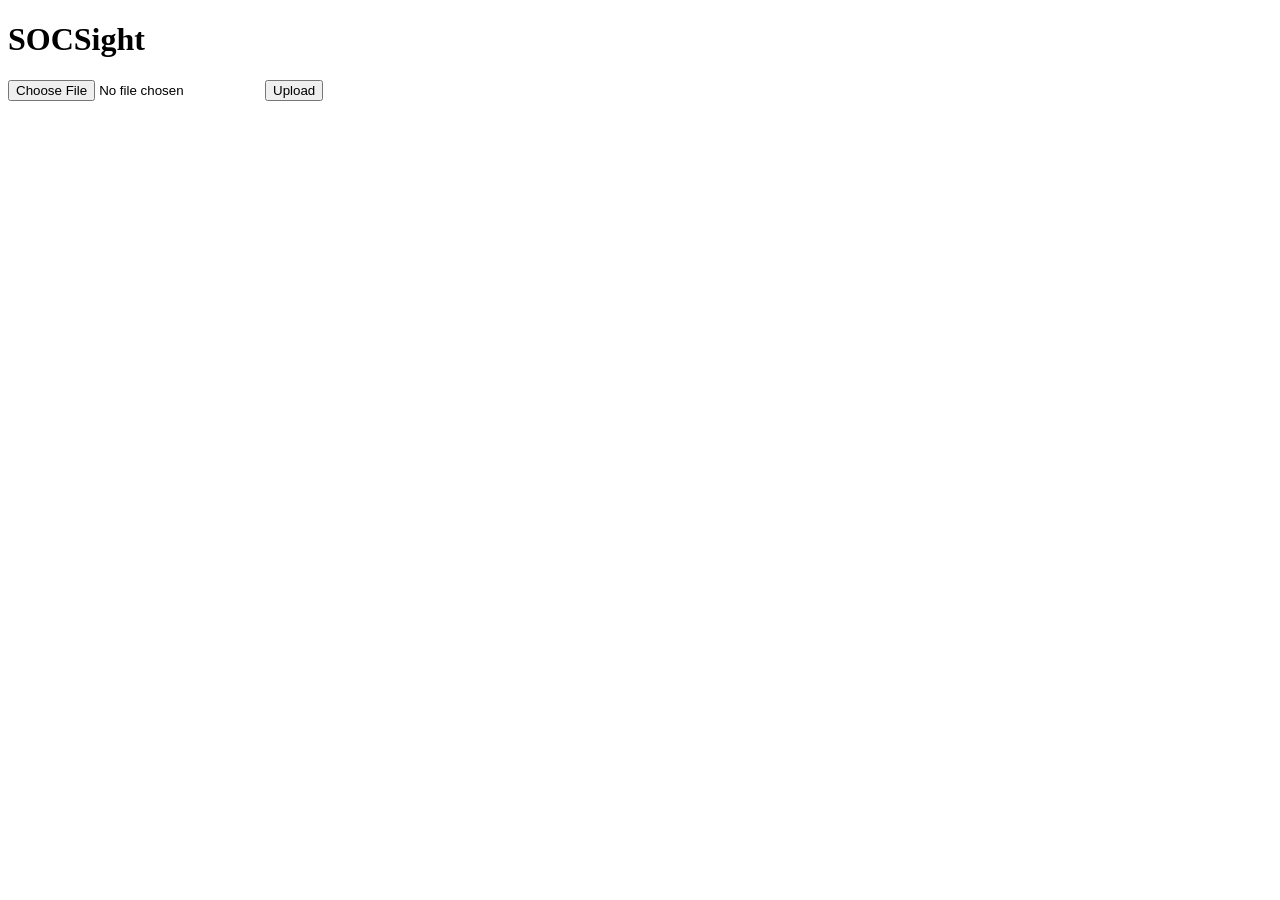
<file: templates/index.html>
<!DOCTYPE html>
<html>
<head>
    <title>SOCSight</title>
</head>
<body>

    <h1>SOCSight</h1>

    <form action="/upload" method="POST" enctype="multipart/form-data">

        <input type="file" name="logfile">

        <button type="submit">Upload</button>

    </form>

</body>
</html>
</file>
